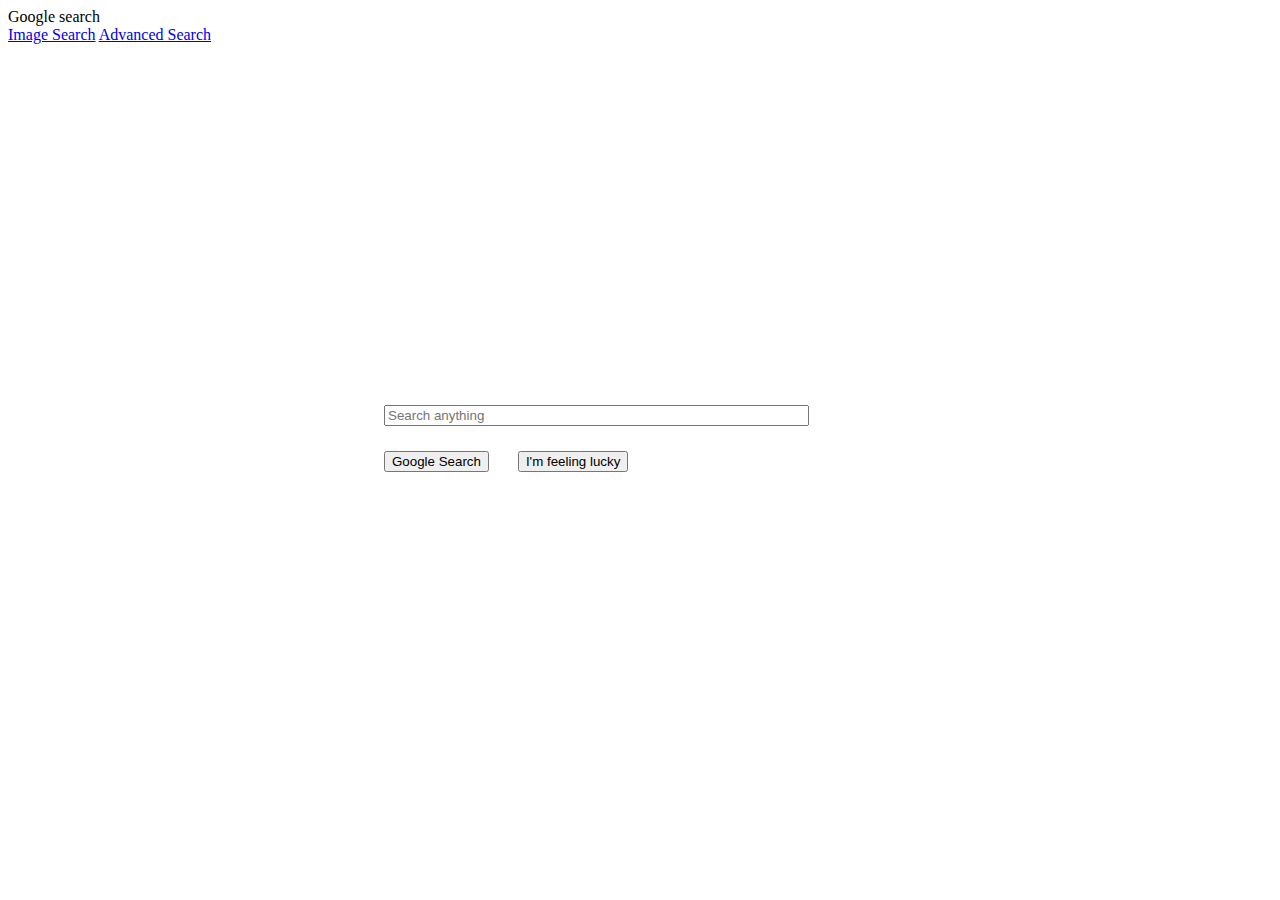
<file: index.html>
<!DOCTYPE html>
<html lang="en">
    <head>
        <title>Search</title>
        <!-- CSS only -->
        <link href="https://cdn.jsdelivr.net/npm/bootstrap@5.2.0-beta1/dist/css/bootstrap.min.css" rel="stylesheet" integrity="sha384-0evHe/X+R7YkIZDRvuzKMRqM+OrBnVFBL6DOitfPri4tjfHxaWutUpFmBp4vmVor" crossorigin="anonymous">
        <link rel="stylesheet" href="style.css">
    </head>
    <nav class="navbar bg-light">
        <div class="container-fluid">
          <span class="navbar-brand mb-0 h1">Google search</span>
          <div class="justify-content-end">
            <a href="image.html" class="btn btn-outline-dark">Image Search</a> 
            <a href="advanced.html" class= "btn btn-outline-dark">Advanced Search</a>
          </div>        
        </div>
    </nav>
    <body >
        <div class="center">
            <form action="https://google.com/search">
                <input type="text" class="form-control-lg" size="50px" placeholder="Search anything"  name="q"><br>
                <input type="submit" class="custom_margin_vertical btn btn-primary" value="Google Search">
                <input type="submit" class="custom_margin_horizontal btn btn-primary" name="btnI" id="lucky" value="I'm feeling lucky" data-ved="0ahUKEwiNm6S0jYLrAhXslnIEHYv2B30QnRsIDg">            </form>
            </form>
        </div>
    </body>
</html>
</file>
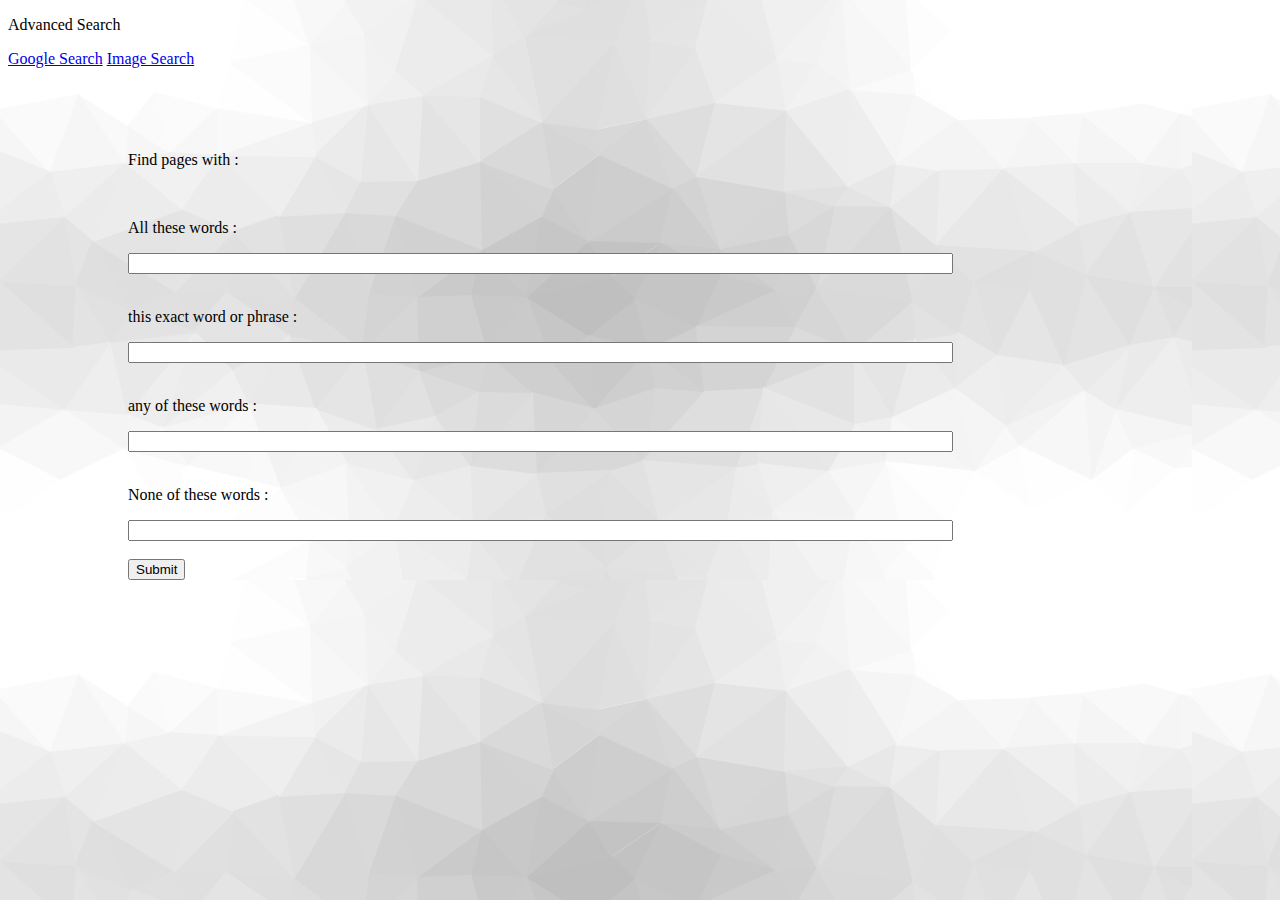
<file: advanced.html>
<!DOCTYPE html>
<html lang="en">
    <head>
        <title>Search</title>
        <!-- CSS only -->
        <link href="https://cdn.jsdelivr.net/npm/bootstrap@5.2.0-beta1/dist/css/bootstrap.min.css" rel="stylesheet" integrity="sha384-0evHe/X+R7YkIZDRvuzKMRqM+OrBnVFBL6DOitfPri4tjfHxaWutUpFmBp4vmVor" crossorigin="anonymous">
        <link rel="stylesheet" href="style.css">
    </head>
    <nav class="navbar bg-light">
        <div class="container-fluid">
          <p class="navbar-brand mb-0 h1">Advanced Search</p>
          <div class="justify-content-end">
            <a href="index.html" class="btn btn-outline-dark">Google Search</a> 
            <a href="image.html" class="btn btn-outline-dark">Image Search</a> 
          </div>
        </div>
    </nav>
    <body style="background-image: url('background1.png');">
      <form action="https://www.google.com/search" method="get">
        <div class="center_advanced justify-content">
          <p class="mb-0 h1">Find pages with :</p>
          <br>
          
          <p class="h3">All these words :</p>
          <input type="text" class="form-control" size="100px" name="as_q"><br>
          <br>
          
          <p class="h3">this exact word or phrase :</p>
          <input type="text" class="form-control" size="100px" name="as_epq"><br>
          <br>  
          
          <p class="h3">any of these words :</p>
          <input type="text" class="form-control" size="100px" name="as_oq"><br>
          <br>  
          
          <p class="h3">None of these words :</p>
          <input type="text" class="form-control" size="100px" name="as_eq"><br>
          <br>  
          
          <input type="submit" class="btn btn-dark">
        </div>
      </form>
    </body>
</html>
</file>
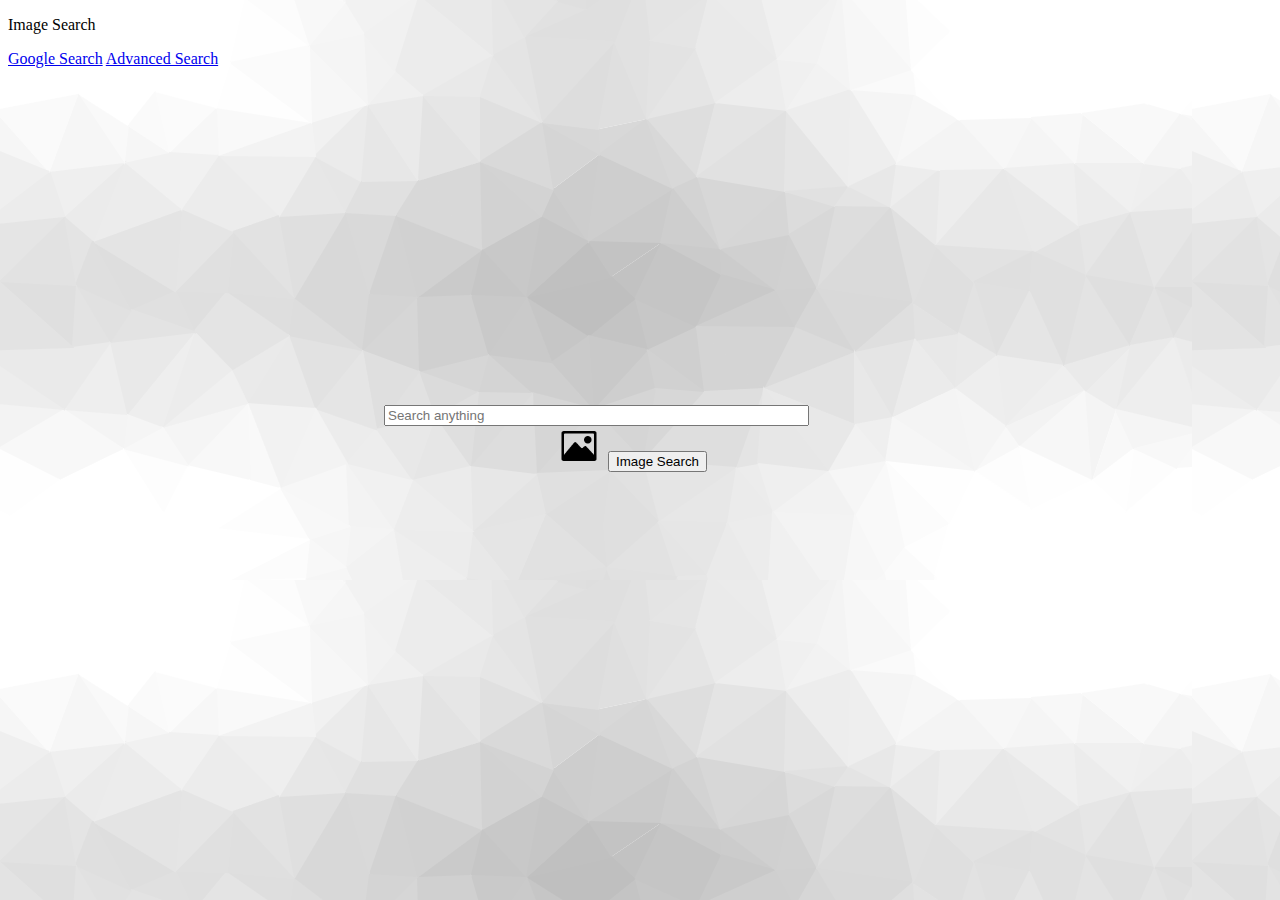
<file: image.html>
<!DOCTYPE html>
<html lang="en">
    <head>
        <title>Search</title>
        <!-- CSS only -->
        <link href="https://cdn.jsdelivr.net/npm/bootstrap@5.2.0-beta1/dist/css/bootstrap.min.css" rel="stylesheet" integrity="sha384-0evHe/X+R7YkIZDRvuzKMRqM+OrBnVFBL6DOitfPri4tjfHxaWutUpFmBp4vmVor" crossorigin="anonymous">
        <link rel="stylesheet" href="style.css">
    </head>
    <nav class="navbar bg-light">
        <div class="container-fluid">
          <p class="navbar-brand mb-0 h1">Image Search</p>
          <div class="justify-content-end">
            <a href="index.html" class="btn btn-outline-dark">Google Search</a> 
            <a href="advanced.html" class= "btn btn-outline-dark">Advanced Search</a>
          </div>
        </div>
    </nav>
    <body style="background-image: url('background1.png');">
        <div class="center">
            <form action="https://google.com/images">
                <input type="text" class="form-control-lg" size="50px" placeholder="Search anything"  name="q"><br>
                <img src="icon_image.webp" class="img-fluid icon_image_margin" height="40px" width="40px" alt="...">
                <input type="submit" class="custom_margin_vertical_image btn btn-dark" value="Image Search">
            </form>    
        </div>
    </body>
</html>
</file>
<file: style.css>
.center{
    position: absolute;
    top: 45%;
    left: 30%;
}

.center_advanced{
    position: absolute;
    top: 15%;
    left: 10%;
}

.custom_margin_vertical {
    margin-top: 25px;
    margin-bottom: 25px;
}

.custom_margin_vertical_image {
    margin-top: 25px;
    margin-bottom: 25px;
    margin-left: 5px;
}
.icon_image_margin {
    margin-left: 175px;
}
.custom_margin_horizontal {
    margin-left: 25px;
    margin-right: 25px; 
}

.top-right {
    position: fixed;
    right: 0px;
    top: 0px;
    float: right;
    margin: 5px;
}

.nav-image{
    position: relative;
    left: 475px;
}
.top-right-margin {
    margin: 5px;
}
</file>
